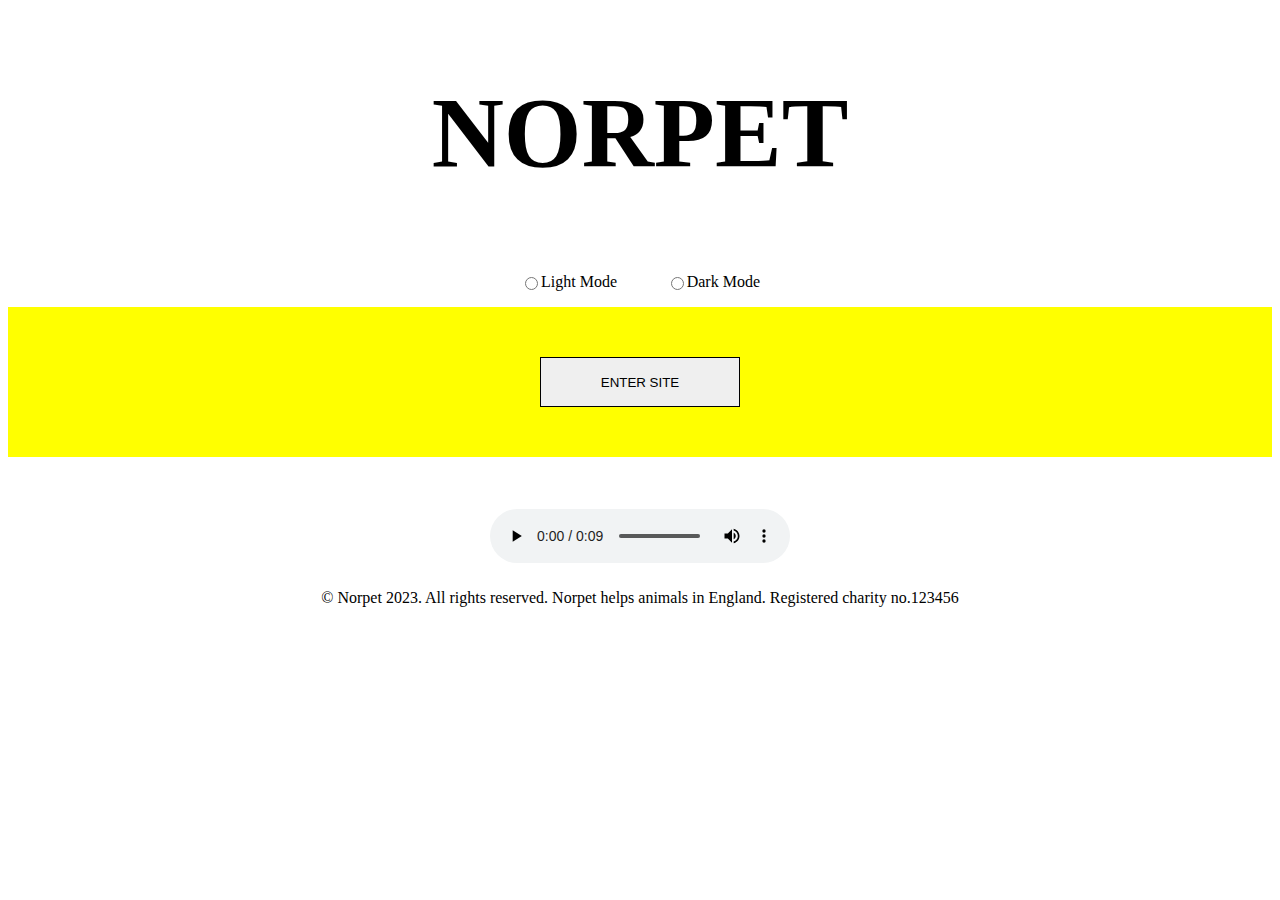
<file: index.html>
<!DOCTYPE html>
<html lang="en">
  <head>
    <meta charset="UTF-8" />
    <meta http-equiv="X-UA-Compatible" content="IE=edge" />
    <meta name="viewport" content="width=device-width, initial-scale=1.0" />
    <title>portal</title>
    <meta name="description" content="Norpet Norwich Pet Rehoming Charity" />
    <link rel="stylesheet" href="./css/portal.css" />
  </head>

  <body>
    <header>
      <div class="container">
        <h1 id="frontPage">NORPET</h1>
        <form id="theme">
          <label for="lightButton" id="mode">
            <input type="radio" name="mode" id="lightButton" class="mode" value="light" /><span>Light Mode</span>
          </label>
          <label for="darkButton" id="mode">
            <input type="radio" name="mode" id="darkButton" class="mode" value="dark" /><span>Dark Mode</span>
          </label>
        </form>
      </div>
    </header>
    <main>
      <div class="center">
        <a href="./home.html"><button>ENTER SITE</button> </a>
      </div>
    </main>

    <footer>
      <section>
        <h2><audio controls autoplay src="horror-hit-logo-142395.mp3" type="audio/mpeg"></audio></h2>
      </section>
      <p>&#169; Norpet 2023. All rights reserved. Norpet helps animals in England. Registered charity no.123456</p>
    </footer>
    <script src="./js/welcome.js"></script>
    <script src="./js/theme.js"></script>
  </body>
</html>
</file>
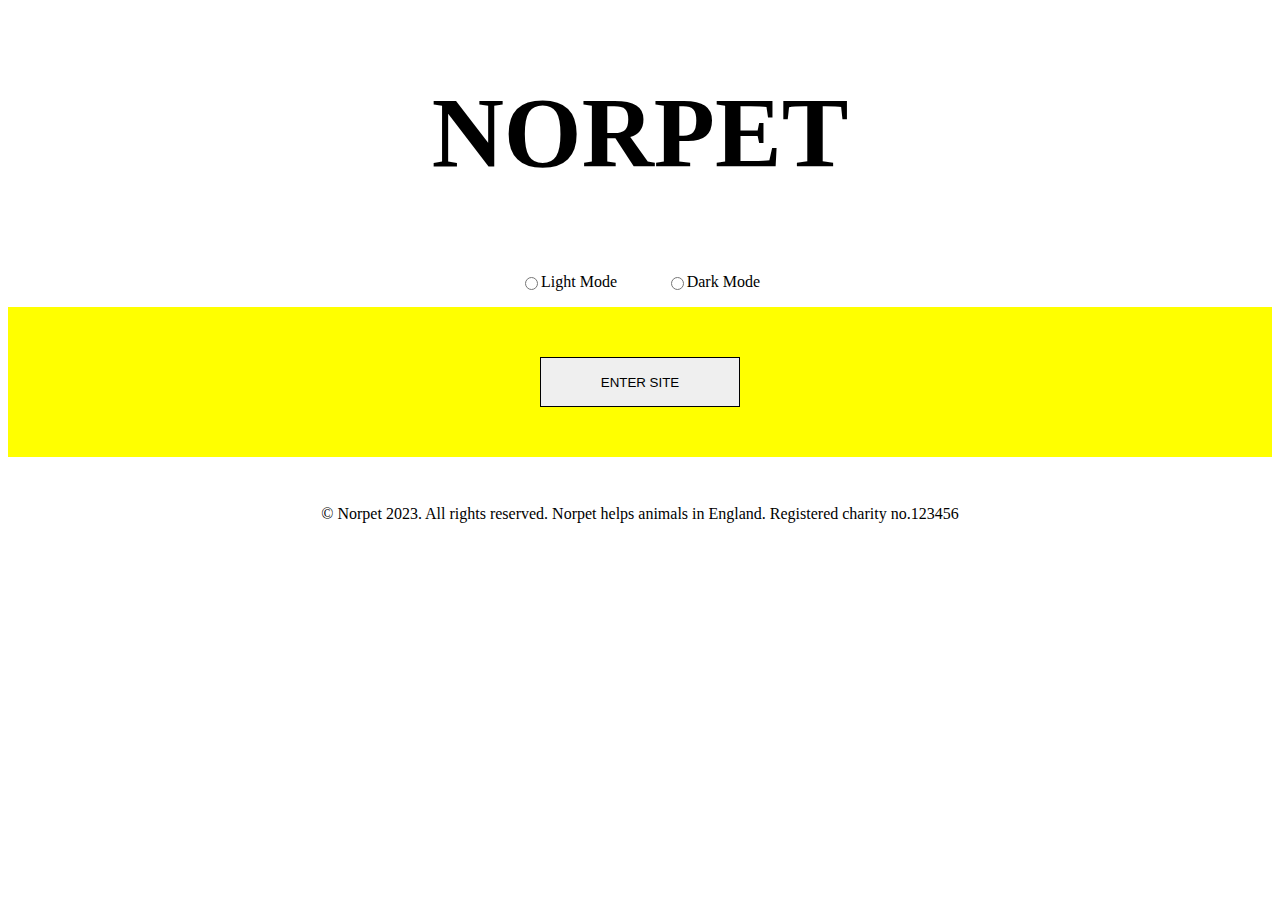
<file: 1-index.html>
<!DOCTYPE html>
<html lang="en">
  <head>
    <meta charset="UTF-8" />
    <meta http-equiv="X-UA-Compatible" content="IE=edge" />
    <meta name="viewport" content="width=device-width, initial-scale=1.0" />
    <title>portal</title>
    <meta name="description" content="Norpet Norwich Pet Rehoming Charity" />
    <link rel="stylesheet" href="./css/portal.css" />
  </head>

  <body>
    <header>
      <div class="container">
        <h1 id="frontPage">NORPET</h1>
        <form id="theme">
          <label for="lightButton" id="mode">
            <input type="radio" name="mode" id="lightButton" class="mode" value="light" /><span>Light Mode</span>
          </label>
          <label for="darkButton" id="mode">
            <input type="radio" name="mode" id="darkButton" class="mode" value="dark" /><span>Dark Mode</span>
          </label>
        </form>
      </div>
    </header>
    <main>
      <div class="center">
        <a href="./2-home.html"><button>ENTER SITE</button> </a>
      </div>
    </main>

    <footer>
      <p>&#169; Norpet 2023. All rights reserved. Norpet helps animals in England. Registered charity no.123456</p>
    </footer>
    <script src="./welcome.js"></script>
    <script src="./js/theme.js"></script>
  </body>
</html>
</file>
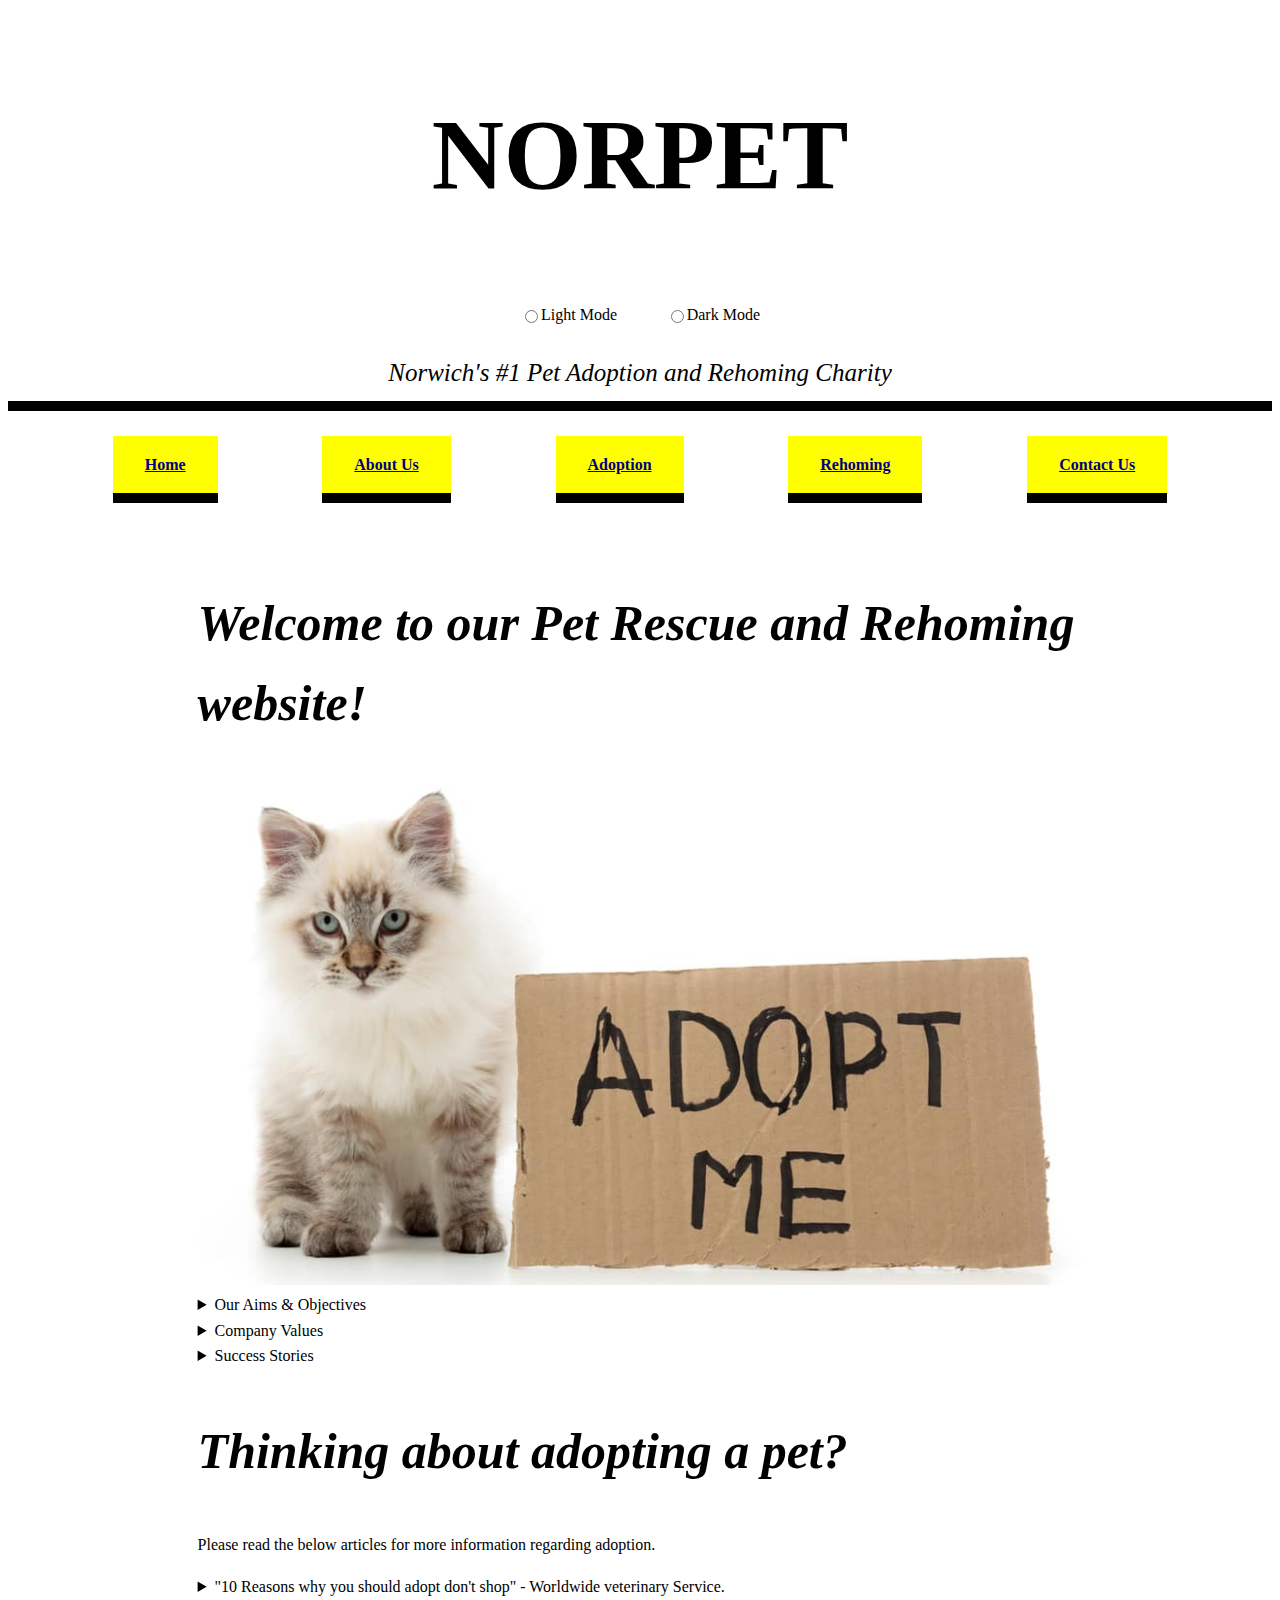
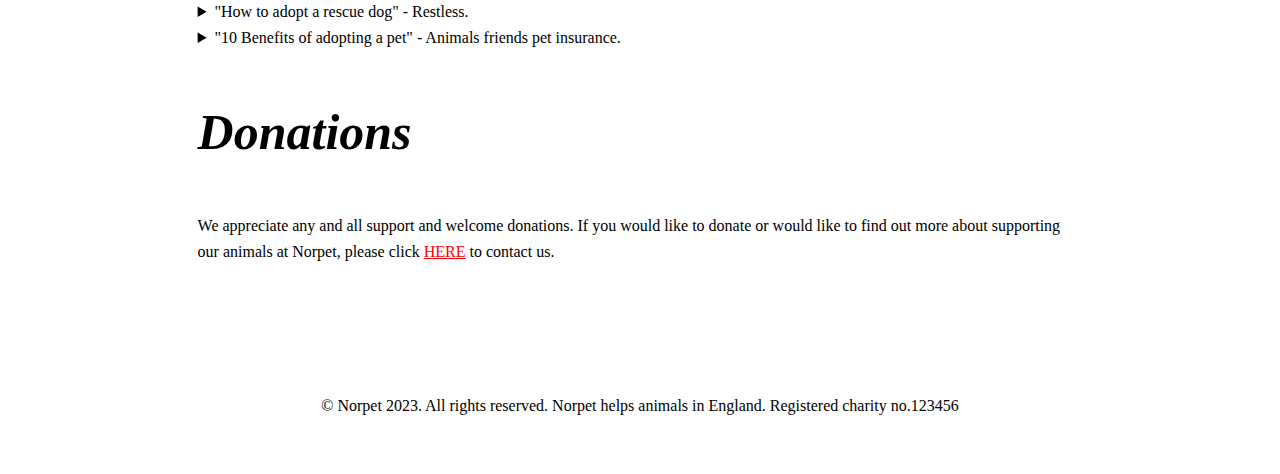
<file: 2-home.html>
<!DOCTYPE html>
<html lang="en">
  <head>
    <meta charset="UTF-8" />
    <meta http-equiv="X-UA-Compatible" content="IE=edge" />
    <meta name="viewport" content="width=device-width, initial-scale=1.0" />
    <title>home page</title>
    <meta name="description" content="Norpet Norwich Pet Rehoming Charity" />
    <link rel="stylesheet" href="./css/theme.css" />
    <link rel="stylesheet" href="./css/standard.css" />
    <link rel="stylesheet" href="./css/home.css" />
  </head>

  <body>
    <header>
      <div class="container">
        <h1>NORPET</h1>
        <form id="theme">
          <label for="lightButton" id="mode">
            <input type="radio" name="mode" id="lightButton" class="mode" value="light" /><span>Light Mode</span>
          </label>
          <label for="darkButton" id="mode">
            <input type="radio" name="mode" id="darkButton" class="mode" value="dark" /><span>Dark Mode</span>
          </label>
        </form>
      </div>
      <div>
        <p class="subHeading">Norwich's #1 Pet Adoption and Rehoming Charity</p>
        <nav>
          <a id="nav" href="./2-home.html">Home</a>
          <a id="nav" href="./3-about-us.html">About Us</a>
          <a id="nav" href="./4-adoption.html">Adoption</a>
          <a id="nav" href="./5-rehoming.html">Rehoming</a>
          <a id="nav" href="./6-contact-us.html">Contact Us</a>
        </nav>
      </div>
    </header>

    <main>
      <h2>Welcome to our Pet Rescue and Rehoming website!</h2>
      <aside><img src="images/adopt-a-cat-banner.jpg" alt="adopt a cat banner" /></aside>
      <details>
        <summary>Our Aims & Objectives</summary>
        <p>
          Lorem ipsum dolor sit amet consectetur adipisicing elit. Autem vitae, laborum exercitationem vel eum quibusdam
          unde blanditiis ea porro enim facere dicta aut ab rerum eligendi odio, similique necessitatibus magni.
        </p>
      </details>
      <details>
        <summary>Company Values</summary>
        <p>
          Lorem ipsum dolor sit amet consectetur adipisicing elit. Corrupti aperiam veniam commodi obcaecati molestiae
          consectetur expedita fugiat ipsam mollitia odit ratione itaque dolores, quibusdam labore! Velit recusandae
          nisi nam. Modi.
        </p>
      </details>
      <details>
        <summary>Success Stories</summary>
        <h3>Story 1</h3>
        <p>
          Lorem ipsum dolor sit amet, consectetur adipisicing elit. Repudiandae debitis minima explicabo, corporis dicta
          temporibus, ad alias ipsam in blanditiis, expedita reprehenderit tempora quia! Hic inventore sapiente ipsam
          dolorum fuga.
        </p>
        <h3>Story 2</h3>
        <p>
          Lorem ipsum dolor sit amet, consectetur adipisicing elit. Repudiandae debitis minima explicabo, corporis dicta
          temporibus, ad alias ipsam in blanditiis, expedita reprehenderit tempora quia! Hic inventore sapiente ipsam
          dolorum fuga.
        </p>
        <h3>Story 3</h3>
        <p>
          Lorem ipsum dolor sit amet, consectetur adipisicing elit. Repudiandae debitis minima explicabo, corporis dicta
          temporibus, ad alias ipsam in blanditiis, expedita reprehenderit tempora quia! Hic inventore sapiente ipsam
          dolorum fuga.
        </p>
      </details>
      <article>
        <h2>Thinking about adopting a pet?</h2>
        <p>Please read the below articles for more information regarding adoption.</p>
        <details>
          <summary>"10 Reasons why you should adopt don't shop"  - Worldwide veterinary Service.</summary>
          <p>Click <a href="https://wvs.org.uk/news/10-reasons-why-you-should-adopt-dont-shop/">HERE</a></p>
          </p>
        </details>
        <details>
          <summary>"How to adopt a rescue dog" - Restless.</summary>
          <p>
           Click 
          <a href="https://restless.co.uk/leisure-and-lifestyle/home-garden/how-to-adopt-a-rescue-dog/">HERE</a></p>
        </details>
        <details>
          <summary>"10 Benefits of adopting a pet" - Animals friends pet insurance.</summary>
          <p>
            Click 
          <a href="https://www.animalfriends.co.uk/dog/dog-blog/10-benefits-of-adopting-a-pet/">HERE</a></p>
        </details>
      </article>
      <h2>Donations</h2>
      <p>
        We appreciate any and all support and welcome donations. If you would like to donate or would like to find out
        more about supporting our animals at Norpet, please click <a href="6-contact-us.html">HERE</a> to contact us.
      </p>
    </main>

    <footer>
      <p>&#169; Norpet 2023. All rights reserved. Norpet helps animals in England. Registered charity no.123456</p>
    </footer>

    <script src="./js/theme.js"></script>
  </body>
</html>
</file>
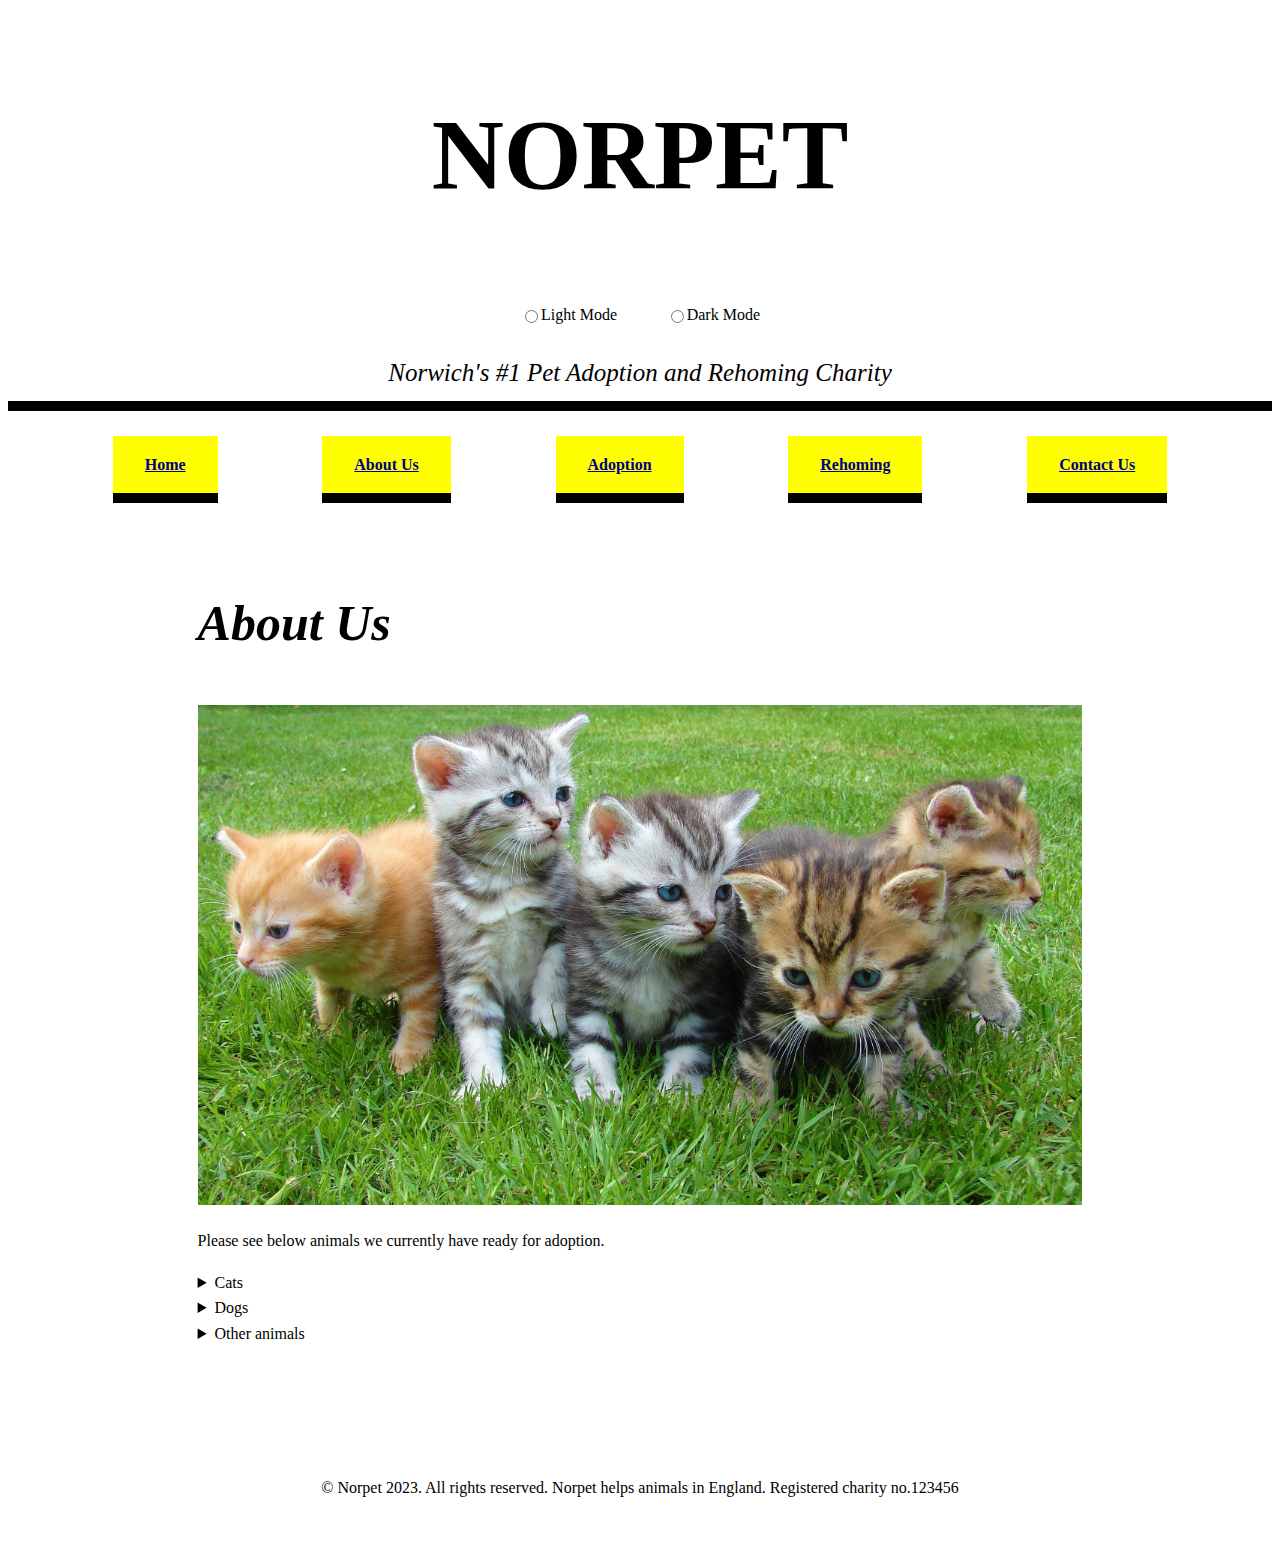
<file: 3-about-us.html>
<!DOCTYPE html>
<html lang="en">
  <head>
    <meta charset="UTF-8" />
    <meta http-equiv="X-UA-Compatible" content="IE=edge" />
    <meta name="viewport" content="width=device-width, initial-scale=1.0" />
    <title>About us</title>
    <meta name="description" content="Norpet Norwich Pet Rehoming Charity" />
    <link rel="stylesheet" href="./css/theme.css">
    <link rel="stylesheet" href="./css/standard.css" />
    <link rel="stylesheet" href="./css/aboutus.css" />
  </head>

  <body>
    <header>
      <div class="container">
        <h1>NORPET</h1>
        <form id="theme">
          <label for="lightButton" id="mode">
            <input type="radio" name="mode" id="lightButton" class="mode" value="light" /><span>Light Mode</span>
          </label>
          <label for="darkButton" id="mode">
            <input type="radio" name="mode" id="darkButton" class="mode" value="dark" /><span>Dark Mode</span>
          </label>
        </form>
      </div>
      <div>
        <p class="subHeading">Norwich's #1 Pet Adoption and Rehoming Charity</p>
        <nav>
            <a id="nav" href="./2-home.html">Home</a>
            <a id="nav" href="./3-about-us.html">About Us</a>
            <a id="nav" href="./4-adoption.html">Adoption</a>
            <a id="nav" href="./5-rehoming.html">Rehoming</a>
            <a id="nav" href="./6-contact-us.html">Contact Us</a>
        </nav>
      </div>
    </header>

    <main>
      <h2>About Us</h2>

      <section>
        <img src="images/kittenspic.jpg" alt="kittens">
 
        <p>Please see below animals we currently have ready for adoption.</p>
        <details>
          <summary>Cats</summary>
          </p>We currently have 100 cats ready for adoption.</p>
          <img src="images/sheebacat.jpg" alt="for adoption">
        </details>
        <details>
          <summary>Dogs</summary>
          <p>We currently have 100 dogs ready for adoption.</p>
          <img src="images/dwaynedog.jpg" alt="dwaynedog">
        </details>
        <details>
          <summary>Other animals</summary>
          <p>We have many other animals ready for adoption, please contact us direct for more information.</p>
        </details>
      </section>
    </main>

    <footer>
      <p>&#169; Norpet 2023. All rights reserved. Norpet helps animals in England. Registered charity no.123456</p>
    </footer>
    <script src="./js/theme.js"></script>
  </body>
</html>
</file>
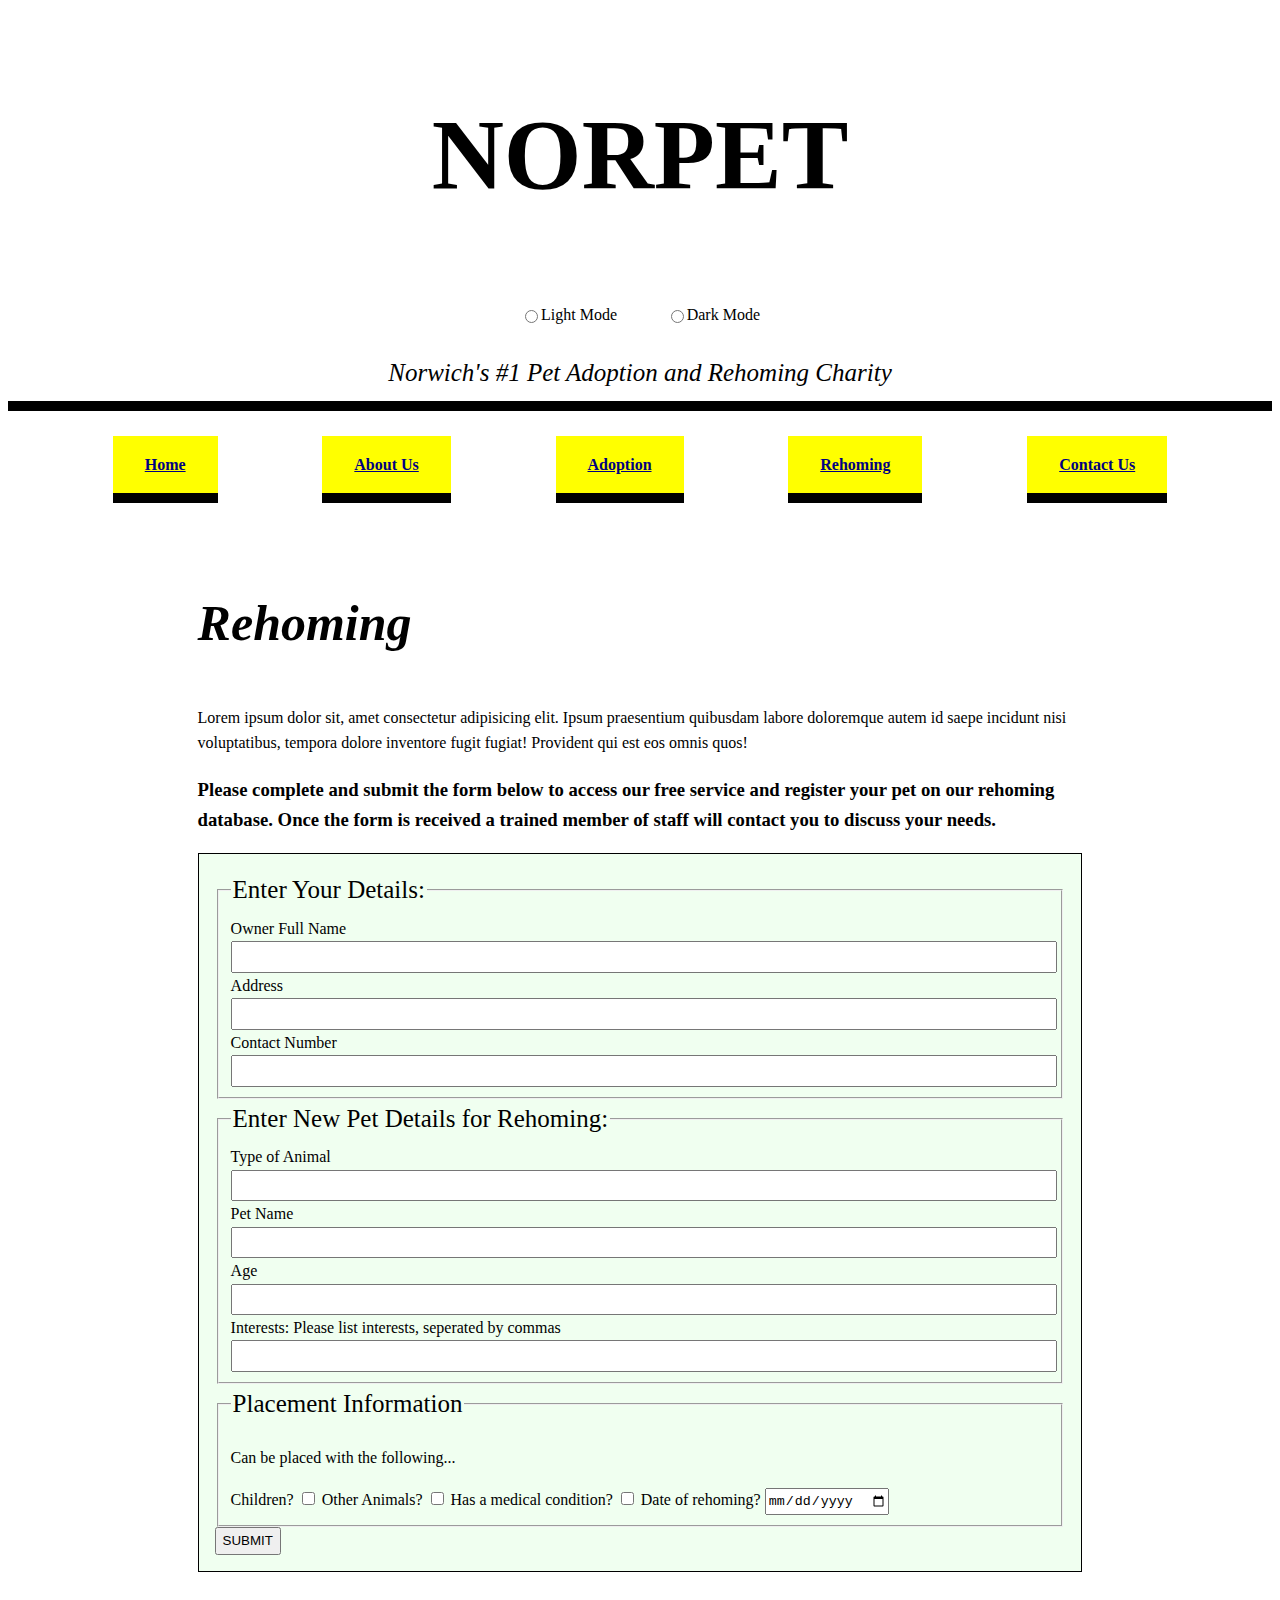
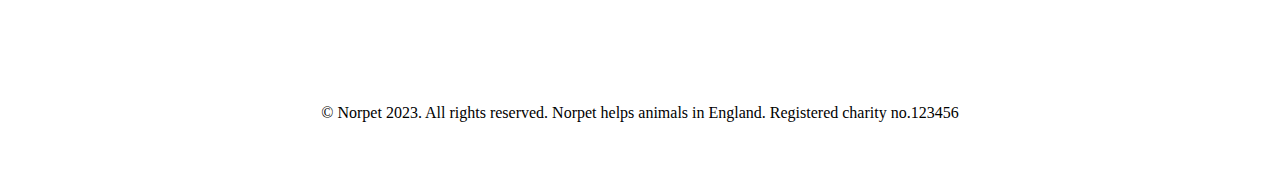
<file: 5-rehoming.html>
<!DOCTYPE html>
<html lang="en">
  <head>
    <meta charset="UTF-8" />
    <meta http-equiv="X-UA-Compatible" content="IE=edge" />
    <meta name="viewport" content="width=device-width, initial-scale=1.0" />
    <title>Rehoming</title>
    <meta name="description" content="Norpet Norwich Pet Rehoming Charity" />
    <link rel="stylesheet" href="./css/theme.css" />
    <link rel="stylesheet" href="./css/standard.css" />
    <link rel="stylesheet" href="css/rhfrom.css" />
  </head>

  <body>
    <header>
      <div class="container">
        <h1>NORPET</h1>
        <form id="theme">
          <label for="lightButton" id="mode">
            <input type="radio" name="mode" id="lightButton" class="mode" value="light" /><span>Light Mode</span>
          </label>
          <label for="darkButton" id="mode">
            <input type="radio" name="mode" id="darkButton" class="mode" value="dark" /><span>Dark Mode</span>
          </label>
        </form>
      </div>
      <div>
        <p class="subHeading">Norwich's #1 Pet Adoption and Rehoming Charity</p>
        <nav>
          <a id="nav" href="./2-home.html">Home</a>
          <a id="nav" href="./3-about-us.html">About Us</a>
          <a id="nav" href="./4-adoption.html">Adoption</a>
          <a id="nav" href="./5-rehoming.html">Rehoming</a>
          <a id="nav" href="./6-contact-us.html">Contact Us</a>
        </nav>
      </div>
    </header>

    <main>
      <h2>Rehoming</h2>
      <p>
        Lorem ipsum dolor sit, amet consectetur adipisicing elit. Ipsum praesentium quibusdam labore doloremque autem id
        saepe incidunt nisi voluptatibus, tempora dolore inventore fugit fugiat! Provident qui est eos omnis quos!
      </p>
      <h3>
        Please complete and submit the form below to access our free service and register your pet on our rehoming
        database. Once the form is received a trained member of staff will contact you to discuss your needs.
      </h3>
      <div class="form-container">
        <form id="rehomingForm">
          <fieldset>
            <legend id="rhf">Enter Your Details:</legend>
            <label id="prh" for="owner-name">Owner Full Name</label>
            <input type="text" id="b" name="owner-name" />
            <label id="prh" for="address">Address</label>
            <input type="text" id="b" name="address" />
            <label id="prh" for="contactNo">Contact Number</label>
            <input type="tel" id="b" name="telNo" />
          </fieldset>
          <fieldset>
            <legend id="rhf">Enter New Pet Details for Rehoming:</legend>
            <label id="prh" for="type-of-animal">Type of Animal</label>
            <input type="text" id="b" name="type" />
            <label id="prh" for="name-input">Pet Name</label>
            <input type="text" id="b" name="name" />
            <label id="prh" for="age-input">Age</label>
            <input type="number" id="b" name="age" />
            <label id="prh" for="interestsinput">Interests:</label
            ><span> Please list interests, seperated by commas</span>
            <input type="text" id="b" name="interests" />
          </fieldset>
          <fieldset>
            <legend id="rhf">Placement Information</legend>
            <p>Can be placed with the following...</p>
            <label for="children"
              >Children?
              <input id="prh" class="inline-input" type="checkbox" name="children" />
            </label>
            <label
              >Other Animals?
              <input id="prh" class="inline-input" type="checkbox" name="otherAnimals" />
            </label>
            <label
              >Has a medical condition?
              <input id="prh" class="inline-input" type="checkbox" name="medical" />
            </label>
            <label
              >Date of rehoming?
              <input id="prh" class="inline-input" type="date" name="deadLine" />
            </label>
          </fieldset>
          <button type="submit">SUBMIT</button>
        </form>
      </div>
    </main>

    <footer>
      <p>&#169; Norpet 2023. All rights reserved. Norpet helps animals in England. Registered charity no.123456</p>
    </footer>
    <script src="./js/theme.js"></script>
    <!--<script src="./js/2-rehomingform.js"></script>-->
  </body>
</html>
</file>
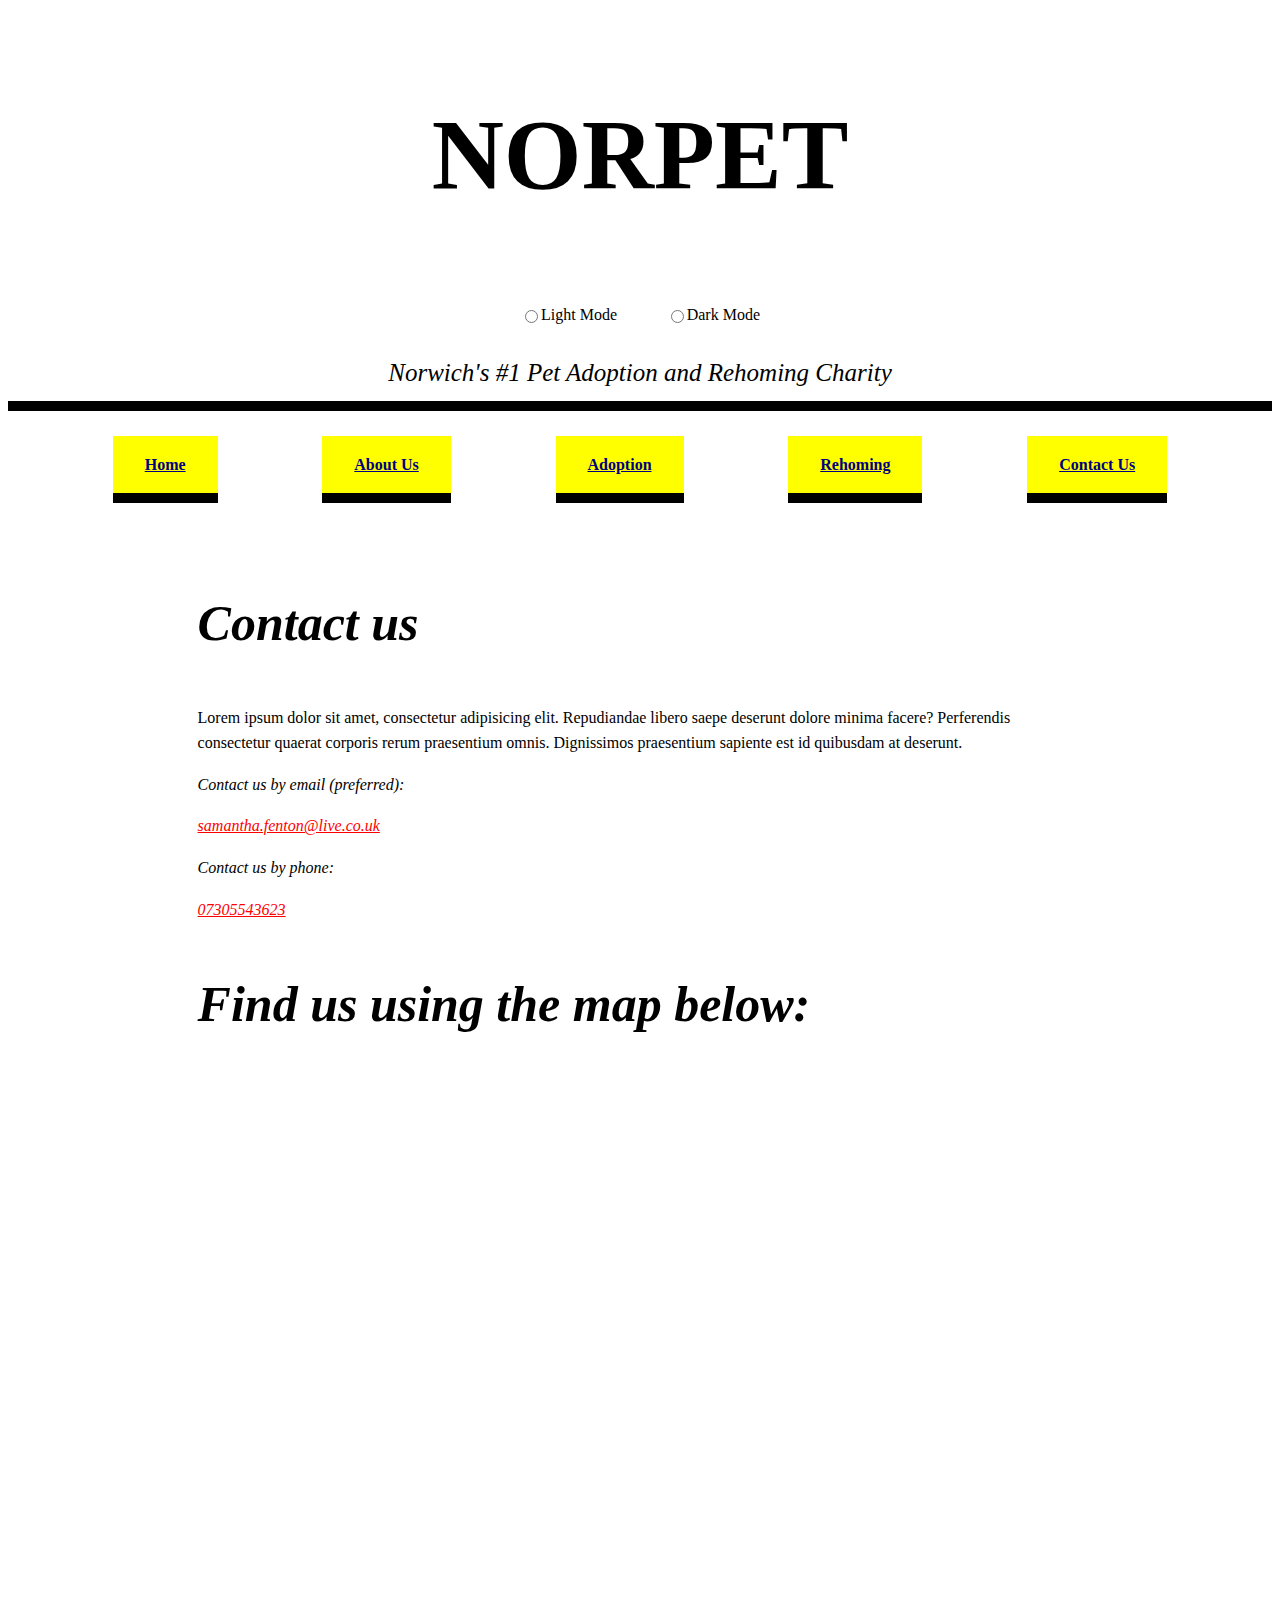
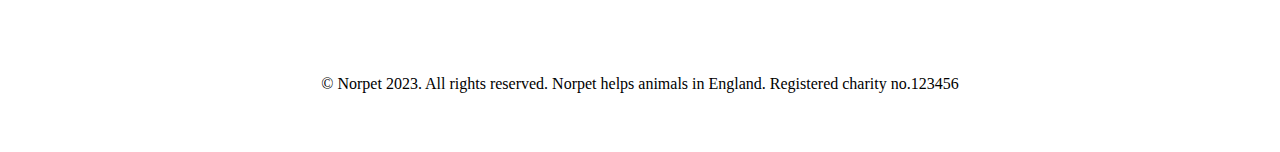
<file: 6-contact-us.html>
<!DOCTYPE html>
<html lang="en">
  <head>
    <meta charset="UTF-8" />
    <meta http-equiv="X-UA-Compatible" content="IE=edge" />
    <meta name="viewport" content="width=device-width, initial-scale=1.0" />
    <title>Contact us</title>
    <meta name="description" content="Norpet Norwich Pet Rehoming Charity" />
    <link rel="stylesheet" href="./css/theme.css" />
    <link rel="stylesheet" href="./css/standard.css" />
  </head>

  <body>
    <header>
      <div class="container">
        <h1>NORPET</h1>
        <form id="theme">
          <label for="lightButton" id="mode">
            <input type="radio" name="mode" id="lightButton" class="mode" value="light" /><span>Light Mode</span>
          </label>
          <label for="darkButton" id="mode">
            <input type="radio" name="mode" id="darkButton" class="mode" value="dark" /><span>Dark Mode</span>
          </label>
        </form>
      </div>
      <div>
        <p class="subHeading">Norwich's #1 Pet Adoption and Rehoming Charity</p>
        <nav>
          <a id="nav" href="./2-home.html">Home</a>
          <a id="nav" href="./3-about-us.html">About Us</a>
          <a id="nav" href="./4-adoption.html">Adoption</a>
          <a id="nav" href="./5-rehoming.html">Rehoming</a>
          <a id="nav" href="./6-contact-us.html">Contact Us</a>
        </nav>
      </div>
    </header>

    <main>
      <h2>Contact us</h2>
      <article>
        <p>
          Lorem ipsum dolor sit amet, consectetur adipisicing elit. Repudiandae libero saepe deserunt dolore minima
          facere? Perferendis consectetur quaerat corporis rerum praesentium omnis. Dignissimos praesentium sapiente est
          id quibusdam at deserunt.
        </p>
        <address>
          <p>Contact us by email (preferred):</p>
          <a id="tel" href="mailto:samantha.fenton@live.co.uk">samantha.fenton@live.co.uk</a><br />
          <p>Contact us by phone:</p>
          <a id="tel" href="tel: 07305543623">07305543623</a>
        </address>
      </article>
      <h2>Find us using the map below:</h2>
      <iframe
        id="map"
        src="https://www.google.com/maps/embed?pb=!1m14!1m12!1m3!1d19373.425371939786!2d1.3035116233886723!3d52.62965967796712!2m3!1f0!2f0!3f0!3m2!1i1024!2i768!4f13.1!5e0!3m2!1sen!2suk!4v1688396598186!5m2!1sen!2suk"
        width="600"
        height="450"
        style="border: 0"
        allowfullscreen=""
        loading="lazy"
        referrerpolicy="no-referrer-when-downgrade"
      ></iframe>
    </main>

    <footer>
      <p>&#169; Norpet 2023. All rights reserved. Norpet helps animals in England. Registered charity no.123456</p>
    </footer>
    <script src="./js/theme.js"></script>
  </body>
</html>
</file>
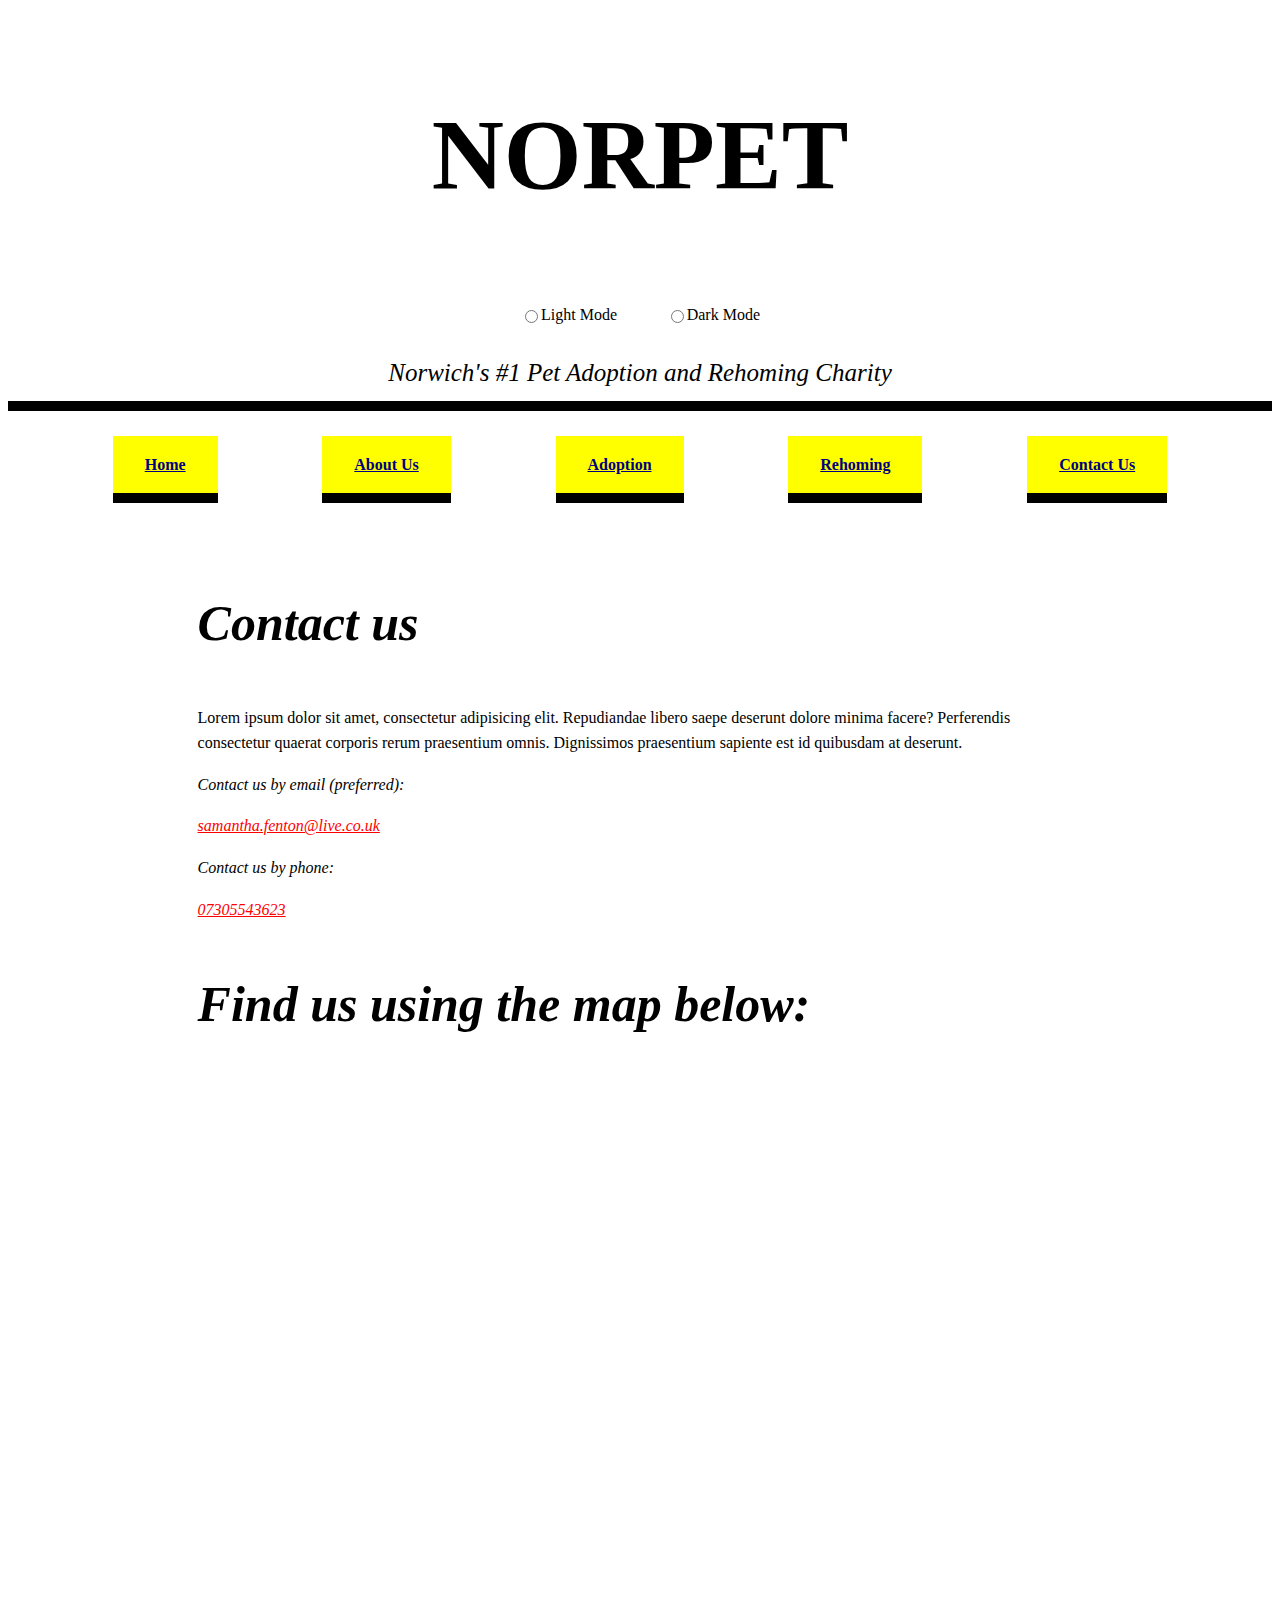
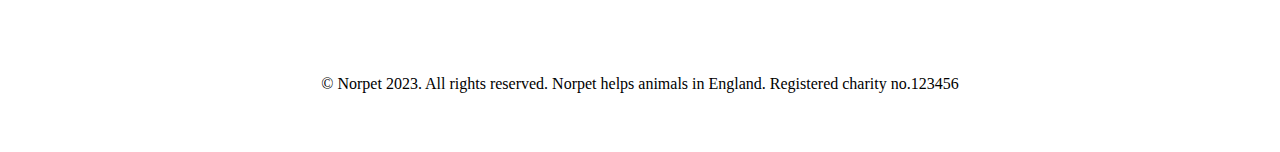
<file: contact-us.html>
<!DOCTYPE html>
<html lang="en">
  <head>
    <meta charset="UTF-8" />
    <meta http-equiv="X-UA-Compatible" content="IE=edge" />
    <meta name="viewport" content="width=device-width, initial-scale=1.0" />
    <title>Contact us</title>
    <meta name="description" content="Norpet Norwich Pet Rehoming Charity" />
    <link rel="stylesheet" href="./css/theme.css" />
    <link rel="stylesheet" href="./css/standard.css" />
  </head>

  <body>
    <header>
      <div class="container">
        <h1>NORPET</h1>
        <form id="theme">
          <label for="lightButton" id="mode">
            <input type="radio" name="mode" id="lightButton" class="mode" value="light" /><span>Light Mode</span>
          </label>
          <label for="darkButton" id="mode">
            <input type="radio" name="mode" id="darkButton" class="mode" value="dark" /><span>Dark Mode</span>
          </label>
        </form>
      </div>
      <div>
        <p class="subHeading">Norwich's #1 Pet Adoption and Rehoming Charity</p>
        <nav>
          <a id="nav" href="./home.html">Home</a>
          <a id="nav" href="./aboutus.html">About Us</a>
          <a id="nav" href="./adoption.html">Adoption</a>
          <a id="nav" href="./rehoming.html">Rehoming</a>
          <a id="nav" href="./contact-us.html">Contact Us</a>
        </nav>
      </div>
    </header>

    <main>
      <h2>Contact us</h2>
      <article>
        <p>
          Lorem ipsum dolor sit amet, consectetur adipisicing elit. Repudiandae libero saepe deserunt dolore minima
          facere? Perferendis consectetur quaerat corporis rerum praesentium omnis. Dignissimos praesentium sapiente est
          id quibusdam at deserunt.
        </p>
        <address>
          <p>Contact us by email (preferred):</p>
          <a id="tel" href="mailto:samantha.fenton@live.co.uk">samantha.fenton@live.co.uk</a><br />
          <p>Contact us by phone:</p>
          <a id="tel" href="tel: 07305543623">07305543623</a>
        </address>
      </article>
      <h2>Find us using the map below:</h2>
      <iframe
        id="map"
        src="https://www.google.com/maps/embed?pb=!1m14!1m12!1m3!1d19373.425371939786!2d1.3035116233886723!3d52.62965967796712!2m3!1f0!2f0!3f0!3m2!1i1024!2i768!4f13.1!5e0!3m2!1sen!2suk!4v1688396598186!5m2!1sen!2suk"
        width="600"
        height="450"
        style="border: 0"
        allowfullscreen=""
        loading="lazy"
        referrerpolicy="no-referrer-when-downgrade"
      ></iframe>
    </main>

    <footer>
      <p>&#169; Norpet 2023. All rights reserved. Norpet helps animals in England. Registered charity no.123456</p>
    </footer>
    <script src="./js/theme.js"></script>
  </body>
</html>
</file>
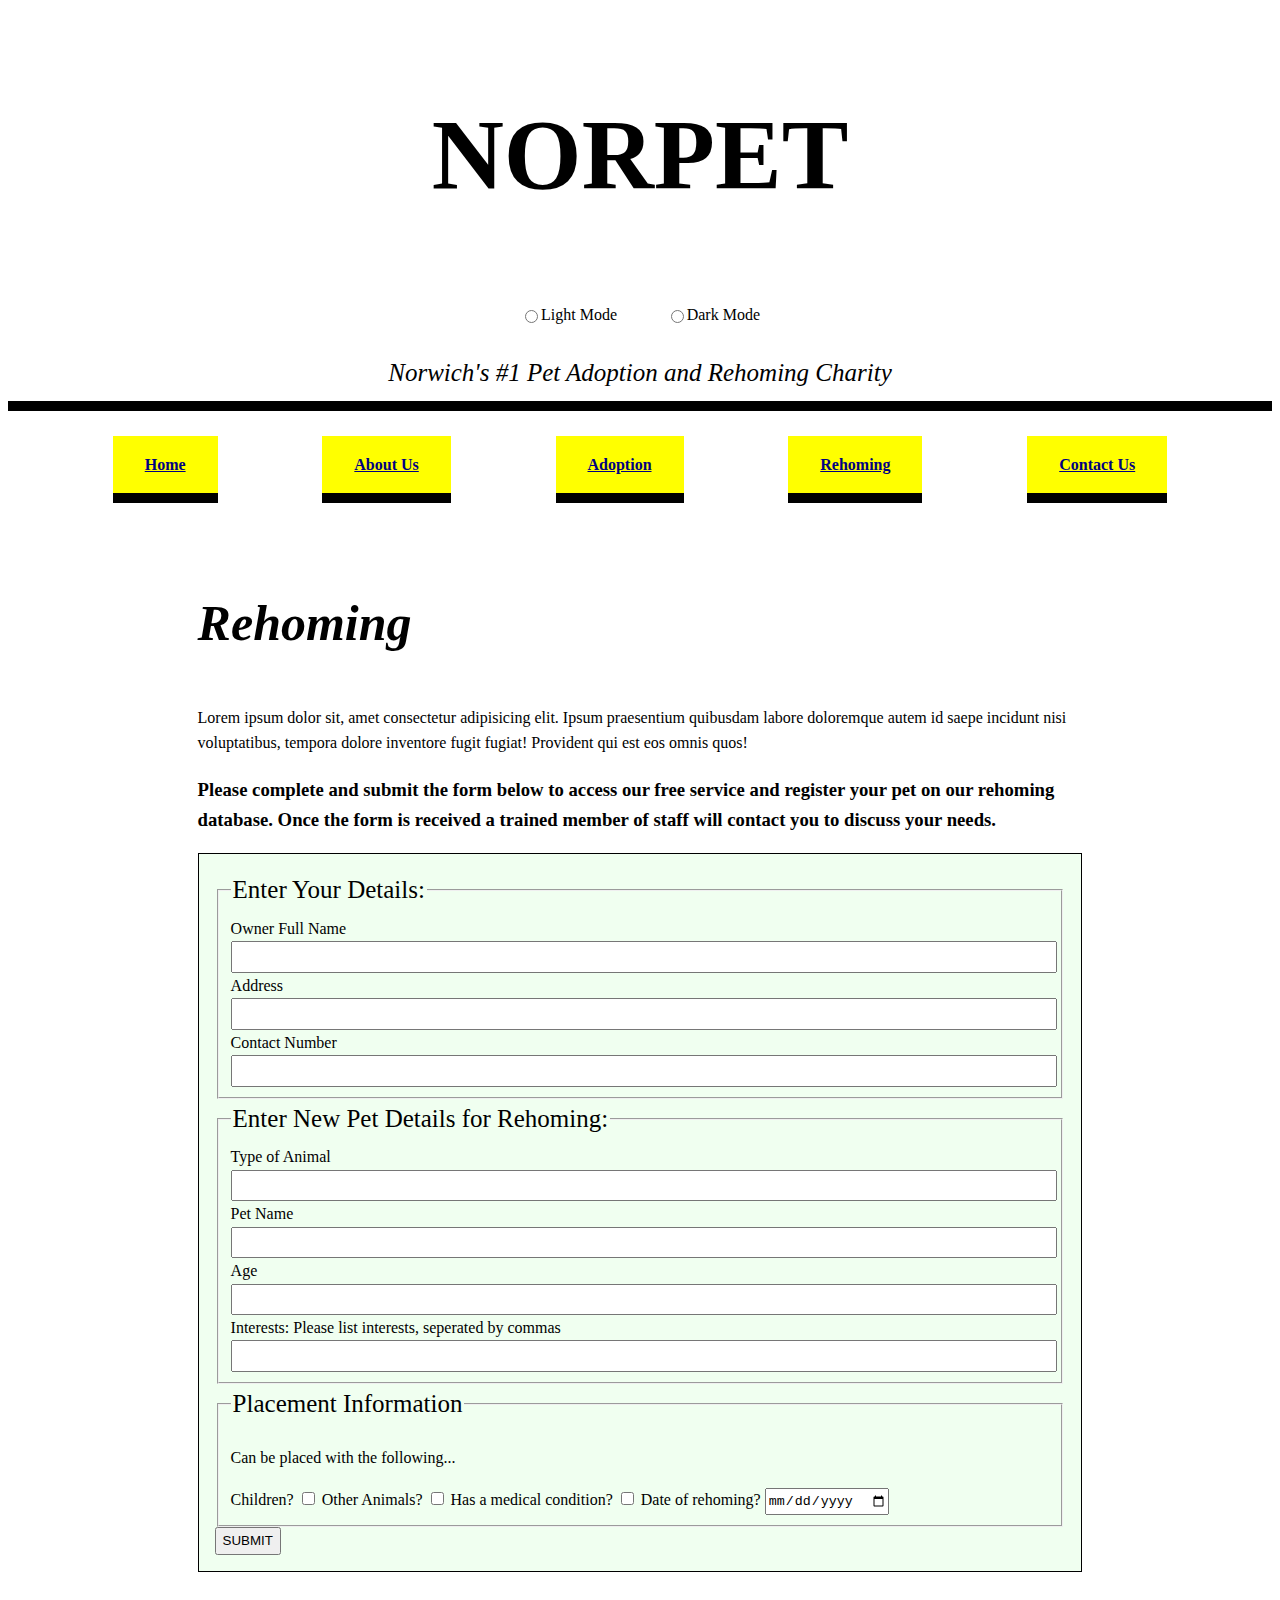
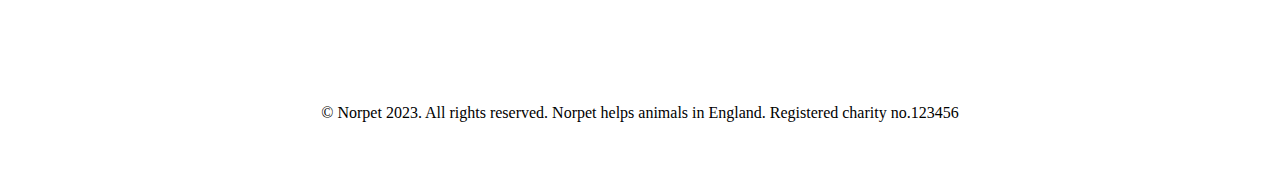
<file: rehoming.html>
<!DOCTYPE html>
<html lang="en">
  <head>
    <meta charset="UTF-8" />
    <meta http-equiv="X-UA-Compatible" content="IE=edge" />
    <meta name="viewport" content="width=device-width, initial-scale=1.0" />
    <title>Rehoming</title>
    <meta name="description" content="Norpet Norwich Pet Rehoming Charity" />
    <link rel="stylesheet" href="./css/theme.css" />
    <link rel="stylesheet" href="./css/standard.css" />
    <link rel="stylesheet" href="css/rhfrom.css" />
  </head>

  <body>
    <header>
      <div class="container">
        <h1>NORPET</h1>
        <form id="theme">
          <label for="lightButton" id="mode">
            <input type="radio" name="mode" id="lightButton" class="mode" value="light" /><span>Light Mode</span>
          </label>
          <label for="darkButton" id="mode">
            <input type="radio" name="mode" id="darkButton" class="mode" value="dark" /><span>Dark Mode</span>
          </label>
        </form>
      </div>
      <div>
        <p class="subHeading">Norwich's #1 Pet Adoption and Rehoming Charity</p>
        <nav>
          <a id="nav" href="./home.html">Home</a>
          <a id="nav" href="./aboutus.html">About Us</a>
          <a id="nav" href="./adoption.html">Adoption</a>
          <a id="nav" href="./rehoming.html">Rehoming</a>
          <a id="nav" href="./contact-us.html">Contact Us</a>
        </nav>
      </div>
    </header>

    <main>
      <h2>Rehoming</h2>
      <p>
        Lorem ipsum dolor sit, amet consectetur adipisicing elit. Ipsum praesentium quibusdam labore doloremque autem id
        saepe incidunt nisi voluptatibus, tempora dolore inventore fugit fugiat! Provident qui est eos omnis quos!
      </p>
      <h3>
        Please complete and submit the form below to access our free service and register your pet on our rehoming
        database. Once the form is received a trained member of staff will contact you to discuss your needs.
      </h3>
      <div class="form-container">
        <form id="rehomingForm">
          <fieldset>
            <legend id="rhf">Enter Your Details:</legend>
            <label id="prh" for="owner-name">Owner Full Name</label>
            <input type="text" id="b" name="owner-name" />
            <label id="prh" for="address">Address</label>
            <input type="text" id="b" name="address" />
            <label id="prh" for="contactNo">Contact Number</label>
            <input type="tel" id="b" name="telNo" />
          </fieldset>
          <fieldset>
            <legend id="rhf">Enter New Pet Details for Rehoming:</legend>
            <label id="prh" for="type-of-animal">Type of Animal</label>
            <input type="text" id="b" name="type" />
            <label id="prh" for="name-input">Pet Name</label>
            <input type="text" id="b" name="name" />
            <label id="prh" for="age-input">Age</label>
            <input type="number" id="b" name="age" />
            <label id="prh" for="interestsinput">Interests:</label
            ><span> Please list interests, seperated by commas</span>
            <input type="text" id="b" name="interests" />
          </fieldset>
          <fieldset>
            <legend id="rhf">Placement Information</legend>
            <p>Can be placed with the following...</p>
            <label for="children"
              >Children?
              <input id="prh" class="inline-input" type="checkbox" name="children" />
            </label>
            <label
              >Other Animals?
              <input id="prh" class="inline-input" type="checkbox" name="otherAnimals" />
            </label>
            <label
              >Has a medical condition?
              <input id="prh" class="inline-input" type="checkbox" name="medical" />
            </label>
            <label
              >Date of rehoming?
              <input id="prh" class="inline-input" type="date" name="deadLine" />
            </label>
          </fieldset>
          <button id="petButton" type="submit">SUBMIT</button>
        </form>
      </div>
    </main>

    <footer>
      <p>&#169; Norpet 2023. All rights reserved. Norpet helps animals in England. Registered charity no.123456</p>
    </footer>
    <script src="./js/theme.js"></script>
  </body>
</html>
</file>
<file: css/portal.css>
h1 {
  text-align: center;
  font-size: 100px;
}

#theme {
  display: flex;
  justify-content: space-between;
  background-color: inherit;
  padding: 1rem;
  margin: auto;
  width: 15rem;
}

#mode {
  display: flex;
  font-display: row;
}

.container {
  display: flex;
  flex-direction: column;
  width: 70%;
  align-items: center;
  margin: auto;
}

.light {
  color: black;
  background-color: #fff;
}

.dark {
  color: #fff;
  background-color: rgb(23, 40, 40);
}

.center {
  display: flex;
  justify-content: center;
  align-items: center;
  height: 150px;
  background-color: yellow;
}

button {
  height: 50px;
  width: 200px;
  border: 1px solid black;
}
footer {
  text-align: center;
  padding: 2rem;
}
</file>
<file: css/theme.css>
#theme {
  display: flex;
  justify-content: space-between;
  background-color: inherit;

  margin: auto;
  width: 15rem;
}

#mode {
  display: flex;
  font-display: row;
}

.container {
  display: flex;
  flex-direction: column;
  width: 70%;
  align-items: center;
  margin: auto;
}

.light {
  color: black;
  background-color: #fff;
}

.dark {
  color: #fff;
  background-color: rgb(23, 40, 40);
}
.dark + #rehomingForm {
  color: black;
}
.center {
  display: flex;
  justify-content: center;
  align-items: center;
  height: 300px;
  background-color: yellow;
}

footer {
  text-align: center;
  padding: 2rem;
}
</file>
<file: css/standard.css>
* {
  line-height: 1.6;
}

h1 {
  text-align: center;
  font-size: 100px;
}
h2 {
  font-family: cursive;
  font-style: italic;
  font-size: 50px;
}

nav {
  display: flex;
  justify-content: flex-end;
  justify-content: space-evenly;
}
.subHeading {
  font-size: 25px;
  text-align: center;
  font-style: italic;
  border-bottom: 10px solid black;
  padding-bottom: 0.5rem;
}

#nav {
  color: navy;
  font-weight: bold;
  background-color: yellow;
  padding: 1rem 2rem;
  border-bottom: 10px solid black;
}

main {
  width: 70%;
  margin: 5rem auto;
}
a {
  color: red;
}
</file>
<file: css/home.css>
img {
  width: 100%;
  height: 500px;
  object-fit: cover;
}
h2 {
  font-family: cursive;
  font-style: italic;
  font-size: 50px;
}

video {
  width: 100%;
  margin-top: 2rem;
}
</file>
<file: css/aboutus.css>
img {
  width: 100%;
  height: 500px;
  object-fit: cover;
  animation: 5s infinite;
}
</file>
<file: css/rhfrom.css>
#rehomingForm {
  color: black;
  padding: 1rem;
  background-color: honeydew;
  border: 1px solid black;
}

#b {
  width: 100%;
  padding-bottom: 5px;
}
legend {
  font-size: 25px;
}
</file>
